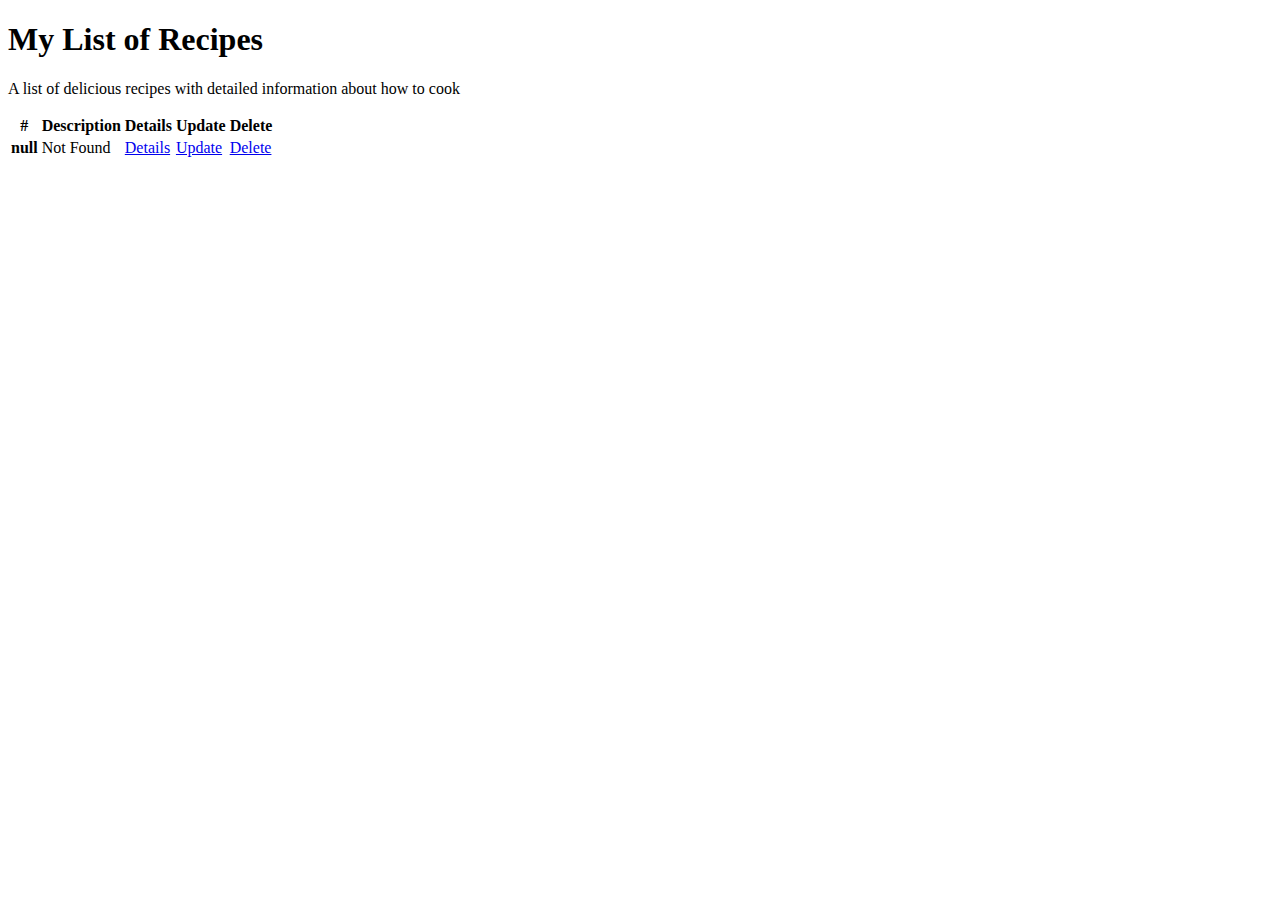
<file: src/main/resources/templates/index.html>
<!DOCTYPE html>
<html lang="en" xmlns:th="http://www.thymeleaf.org">
<head>
    <meta charset="UTF-8"/>
    <meta name="viewport" content="width=device-width, initial-scale=1">

    <!-- Bootstrap CSS -->
    <link rel="stylesheet" th:href="@{/webjars/bootstrap/5.1.3/css/bootstrap.min.css}"/>
    <!-- Custom Style CSS -->
    <link rel="stylesheet" th:href="@{/styles/index.css}"/>

    <title>Recipes Home</title>
</head>
<body>

<div class="container text-center text-white">
    <div class="row pt-5">
        <div class="col-lg-8 mx-auto">
            <h1 class="display-4">My List of Recipes</h1>
            <p class="lead mb-0">A list of delicious recipes with detailed information about how to cook</p>
        </div>
    </div>
</div>

<div class="container py-5">
    <div class="row">
        <div class="col-lg-10 mx-auto bg-white rounded shadow">

            <div class="table-responsive">
                <table class="table table-fixed">
                    <thead>
                    <tr>
                        <th scope="col" class="col-1">#</th>
                        <th scope="col" class="col-4">Description</th>
                        <th scope="col" class="col-2">Details</th>
                        <th scope="col" class="col-2">Update</th>
                        <th scope="col" class="col-2">Delete</th>
                    </tr>
                    </thead>
                    <tbody>
                    <tr th:each="recipe: ${recipes}">
                        <th class="col-1" th:text="${recipe.id}">null</th>
                        <td class="col-4" th:text="${recipe.description}">Not Found</td>
                        <td class="col-2"><a href="#" th:href="@{'/recipes/' + ${recipe.id} + '/show'}">Details</a></td>
                        <td class="col-2"><a href="#" th:href="@{'/recipes/' + ${recipe.id}  + '/update'}">Update</a></td>
                        <td class="col-2"><a href="#" th:href="@{'/recipes/' + ${recipe.id}  + '/delete'}">Delete</a></td>
                    </tr>
                    </tbody>
                </table>
            </div>

        </div>
    </div>
</div>

<!-- Optional JavaScript -->
<!-- jQuery first, then Popper.js, then Bootstrap JS -->
<script th:src="@{/webjars/jquery/3.6.0/jquery.min.js}"></script>
<script th:src="@{/webjars/popper.js/2.9.3/umd/popper.min.js}"></script>
<script th:src="@{/webjars/bootstrap/5.1.3/js/bootstrap.min.js}"></script>
</body>
</html>
</file>
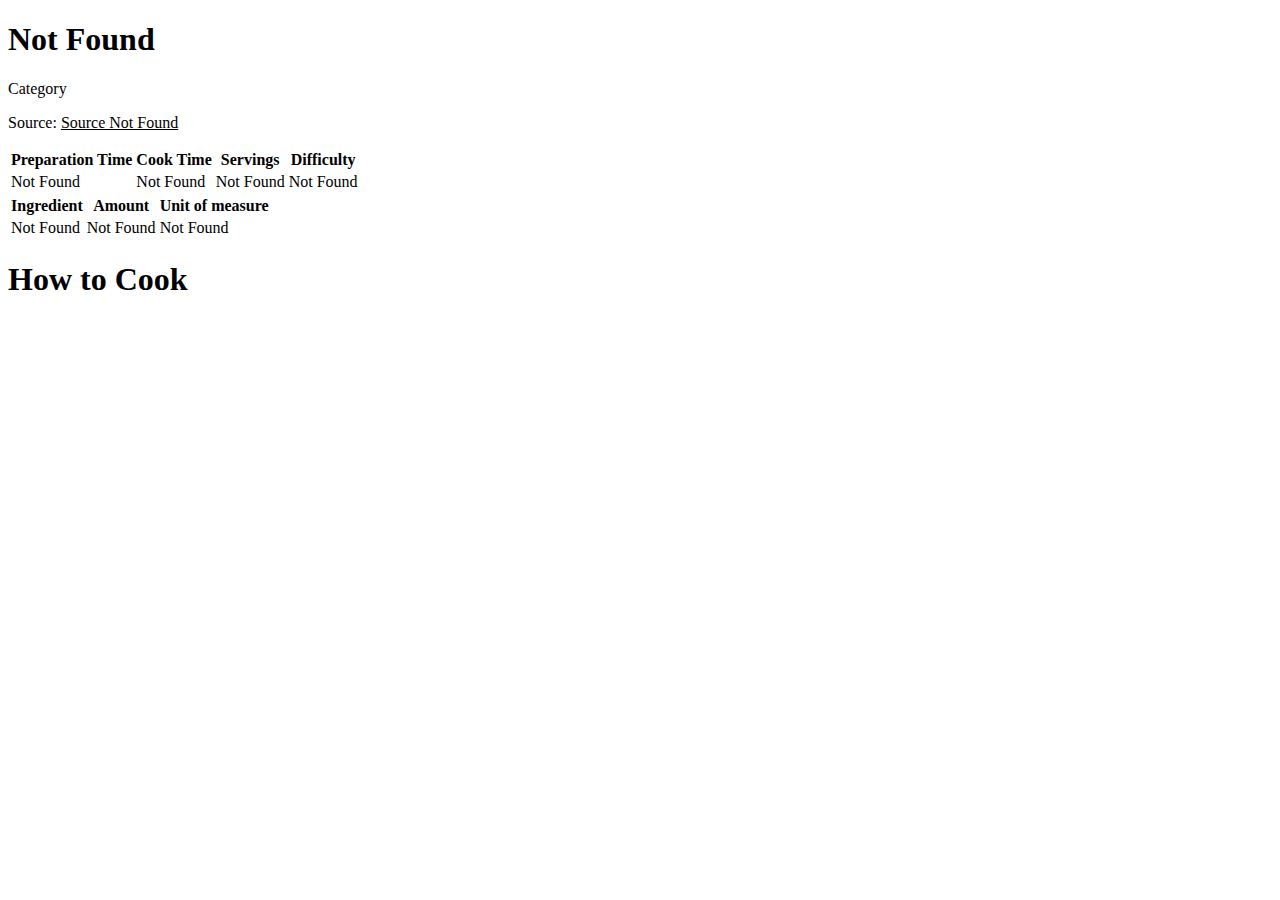
<file: src/main/resources/templates/recipe.html>
<!DOCTYPE html>
<html lang="en" xmlns:th="http://www.thymeleaf.org">
<head>
    <meta charset="UTF-8"/>
    <meta name="viewport" content="width=device-width, initial-scale=1">

    <!-- Bootstrap CSS -->
    <link rel="stylesheet" th:href="@{/webjars/bootstrap/5.1.3/css/bootstrap.min.css}"/>
    <!-- Custom Style CSS -->
    <link rel="stylesheet" th:href="@{/styles/index.css}"/>

    <title>My Recipe</title>
</head>
<body>

<div class="container text-center text-white">
    <div class="row pt-5">
        <div class="col-lg-8 mx-auto">
            <h1 class="display-4" th:text="${recipe.description}">Not Found</h1>
            <div th:each="category: ${recipe.categories}">
                <p class="lead mb-0" th:text="${category.name}">Category</p>
            </div>
            <p class="lead">Source: <a th:href="${recipe.url}" class="text-white">
                <u th:text="${recipe.source}">Source Not Found</u></a></p>
        </div>
    </div>
</div>

<div class="container py-5">
    <div class="row">
        <div class="col-lg-7 mx-auto bg-white rounded shadow">

            <div class="table-responsive">
                <table class="table table-striped">
                    <thead>
                    <tr>
                        <th scope="col" class="col-3">Preparation Time</th>
                        <th scope="col" class="col-3">Cook Time</th>
                        <th scope="col" class="col-3">Servings</th>
                        <th scope="col" class="col-3">Difficulty</th>
                    </tr>
                    </thead>
                    <tbody>
                    <tr>
                        <td class="col-3" th:text="${recipe.prepTime + ' minutes'}">Not Found</td>
                        <td class="col-3" th:text="${recipe.cookTime  + ' minutes'}">Not Found</td>
                        <td class="col-3" th:text="${recipe.servings}">Not Found</td>
                        <td class="col-3" th:text="${recipe.difficulty}">Not Found</td>
                    </tr>
                    </tbody>
                </table>

                <table class="table table-striped">
                    <thead>
                    <tr>
                        <th scope="col" class="col-6">Ingredient</th>
                        <th scope="col" class="col-3">Amount</th>
                        <th scope="col" class="col-3">Unit of measure</th>
                    </tr>
                    </thead>
                    <tbody>
                    <tr th:each="ingredient: ${recipe.ingredients}">
                        <td class="col-6" th:text="${ingredient.description}">Not Found</td>
                        <td class="col-3" th:text="${ingredient.amount}">Not Found</td>
                        <td class="col-3" th:text="${ingredient.unitOfMeasure.description}">Not Found</td>
                    </tr>
                    </tbody>
                </table>
            </div>

        </div>
    </div>
</div>

<div class="container text-center text-white">
    <div class="col-lg-8 mx-auto">
        <h1 class="display-4">How to Cook</h1>
        <p class="lead mb-0" th:text="${recipe.note.note}"></p>
        <br><br><br><br>
    </div>
</div>


<!-- Optional JavaScript -->
<!-- jQuery first, then Popper.js, then Bootstrap JS -->
<script th:src="@{/webjars/jquery/3.6.0/jquery.min.js}"></script>
<script th:src="@{/webjars/popper.js/2.9.3/umd/popper.min.js}"></script>
<script th:src="@{/webjars/bootstrap/5.1.3/js/bootstrap.min.js}"></script>
</body>
</html>
</file>
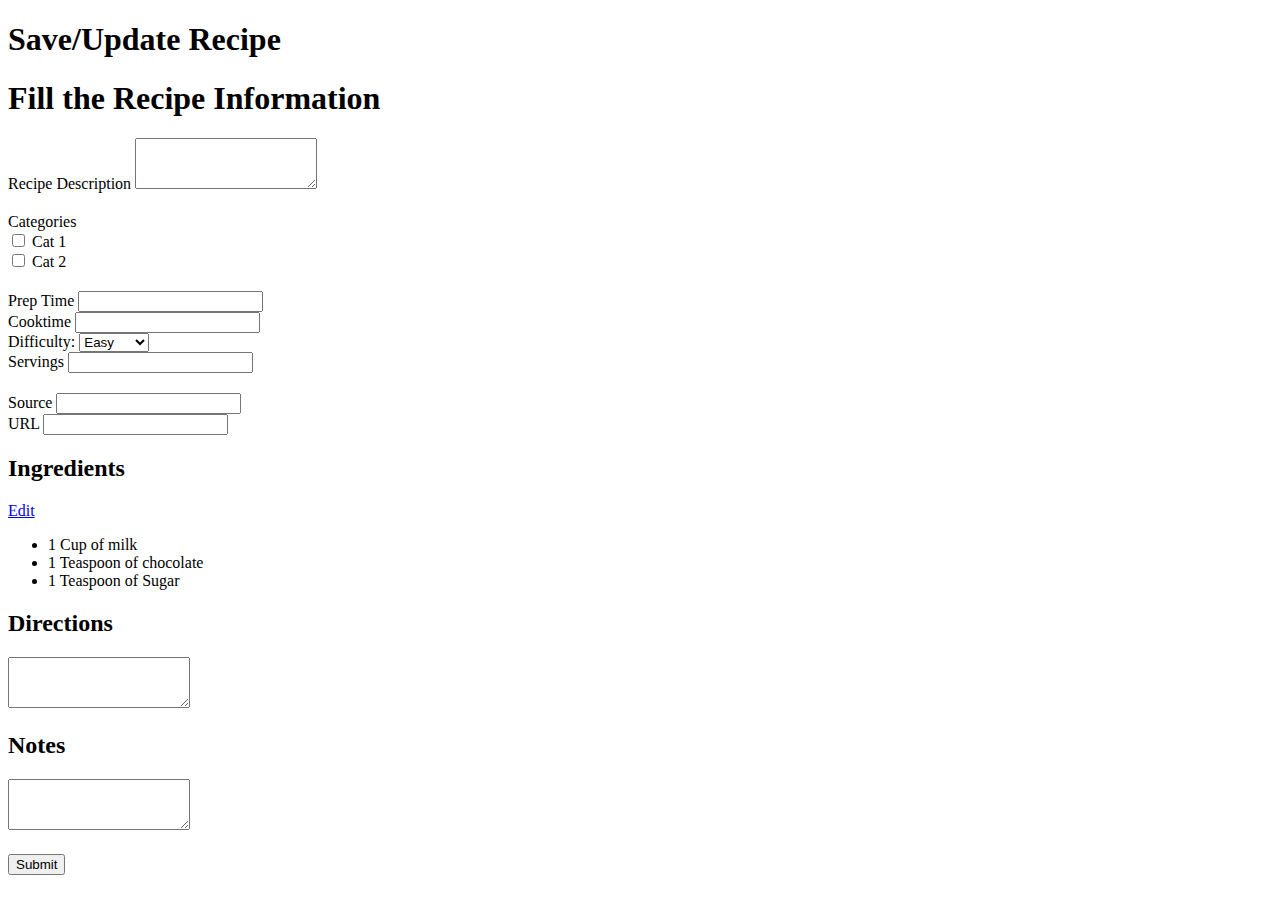
<file: src/main/resources/templates/recipeform.html>
<!DOCTYPE html>
<html lang="en" xmlns:th="http://www.thymeleaf.org">
<head>
    <meta charset="UTF-8"/>
    <meta name="viewport" content="width=device-width, initial-scale=1">

    <!-- Bootstrap CSS -->
    <link rel="stylesheet" th:href="@{/webjars/bootstrap/5.1.3/css/bootstrap.min.css}"/>
    <!-- Custom Style CSS -->
    <link rel="stylesheet" th:href="@{/styles/index.css}"/>

    <title>Recipe Form</title>
</head>
<body>
<!--/*@thymesVar id="recipe" type="com.mvoro.developer.springmvcrecipeproject.commands.RecipeCommand"*/-->
<div class="container text-center text-white">
    <div class="row pt-5">
        <div class="col-lg-8 mx-auto">
            <h1 class="display-4">Save/Update Recipe</h1>
        </div>
    </div>
</div>

<div class="container py-5">
    <div class="row">
        <div class="col-md-6 col-md-offset-3">
            <form  th:object="${recipe}" th:action="@{/recipes/recipe/}" method="post">
                <input type="hidden" th:field="*{id}"/>
                <div class="pannel-group">
                    <div class="panel panel-primary">
                        <div class="panel-heading">
                            <h1 class="panel-title">Fill the Recipe Information</h1>
                        </div>
                        <div class="panel-body">
                            <div class="row">
                                <div class="col-md-12 form-group">
                                    <label>Recipe Description</label>
                                    <textarea class="form-control" rows="3" th:field="*{description}"></textarea>
                                </div>
                            </div>
                            <div class="row" style="margin-top: 20px;">
                                <div class="col-md-3 form-group">
                                    <label>Categories</label>
                                </div>
                                <div class="col-md-3 form-group">
                                    <div class="radio">
                                        <label>
                                            <input type="checkbox" value=""/>
                                            Cat 1
                                        </label>
                                    </div>
                                    <div class="radio">
                                        <label>
                                            <input type="checkbox" value=""/>
                                            Cat 2
                                        </label>
                                    </div>
                                </div>
                            </div>
                            <div class="row" style="margin-top: 20px;">
                                <div class="col-md-3 form-group">
                                    <label>Prep Time</label>
                                    <input type="text" class="form-control" th:field="*{prepTime}"/>
                                </div>
                                <div class="col-md-3 form-group">
                                    <label>Cooktime</label>
                                    <input type="text" class="form-control" th:field="*{cookTime}"/>
                                </div>
                                <div class="col-md-3 form-group">
                                    <label>Difficulty:</label>
                                    <select class="form-control">
                                        <option>Easy</option>
                                        <option>Medium</option>
                                        <option>Hard</option>
                                    </select>
                                </div>
                                <div class="col-md-3 form-group">
                                    <label>Servings</label>
                                    <input type="text" class="form-control" th:field="*{servings}"/>
                                </div>
                            </div>
                            <div class="row" style="margin-top: 20px;">
                                <div class="col-md-6 form-group">
                                    <label>Source</label>
                                    <input type="text" class="form-control" th:field="*{source}"/>
                                </div>
                                <div class="col-md-6 form-group">
                                    <label>URL</label>
                                    <input type="text" class="form-control" th:field="*{url}"/>
                                </div>
                            </div>
                        </div>
                    </div>
                    <div class="panel panel-primary">
                        <div class="panel-heading">
                            <div class="row" style="margin-top: 20px;">
                                <div class="col-md-11 ">
                                    <h2 class="panel-title">Ingredients</h2>
                                </div>
                                <div class="col-md-1">
                                    <a class="btn btn-default" href="#" role="button">Edit</a>
                                </div>
                            </div>
                        </div>
                        <div class="panel-body">
                            <div class="row">
                                <div class="col-md-12">
                                    <ul>
                                        <li th:remove="all">1 Cup of milk</li>
                                        <li th:remove="all">1 Teaspoon of chocolate</li>
                                        <li th:each="ingredient : ${recipe.ingredientCommands}"
                                            th:text="${(ingredient.getAmount() +
                                        ' ' + ingredient.unitOfMeasureCommand.getDescription() +
                                        ' - ' + ingredient.getDescription())}">1 Teaspoon of Sugar
                                        </li>
                                    </ul>
                                </div>
                            </div>
                        </div>
                    </div>
                    <div class="panel panel-primary">
                        <div class="panel-heading">
                            <h2 class="panel-title" style="margin-top: 20px;">Directions</h2>
                        </div>
                        <div class="panel-body">
                            <div class="row">
                                <div class="col-md-12 form-group">
                                    <textarea class="form-control" rows="3" th:field="*{directions}"></textarea>
                                </div>
                            </div>
                        </div>
                    </div>
                    <div class="panel panel-primary">
                        <div class="panel-heading">
                            <h2 class="panel-title" style="margin-top: 20px;">Notes</h2>
                        </div>
                        <div class="panel-body">
                            <div class="row">
                                <div class="col-md-12 form-group">
                                    <textarea class="form-control" rows="3" th:field="*{noteCommand.note}"></textarea>
                                </div>
                            </div>
                        </div>
                    </div>
                    <button type="submit" class="btn btn-primary" style="margin-top: 20px;">Submit</button>
                </div>
            </form>
        </div>
</div>

<!-- Optional JavaScript -->
<!-- jQuery first, then Popper.js, then Bootstrap JS -->
<script th:src="@{/webjars/jquery/3.6.0/jquery.min.js}"></script>
<script th:src="@{/webjars/popper.js/2.9.3/umd/popper.min.js}"></script>
<script th:src="@{/webjars/bootstrap/5.1.3/js/bootstrap.min.js}"></script>
</body>
</html>
</file>
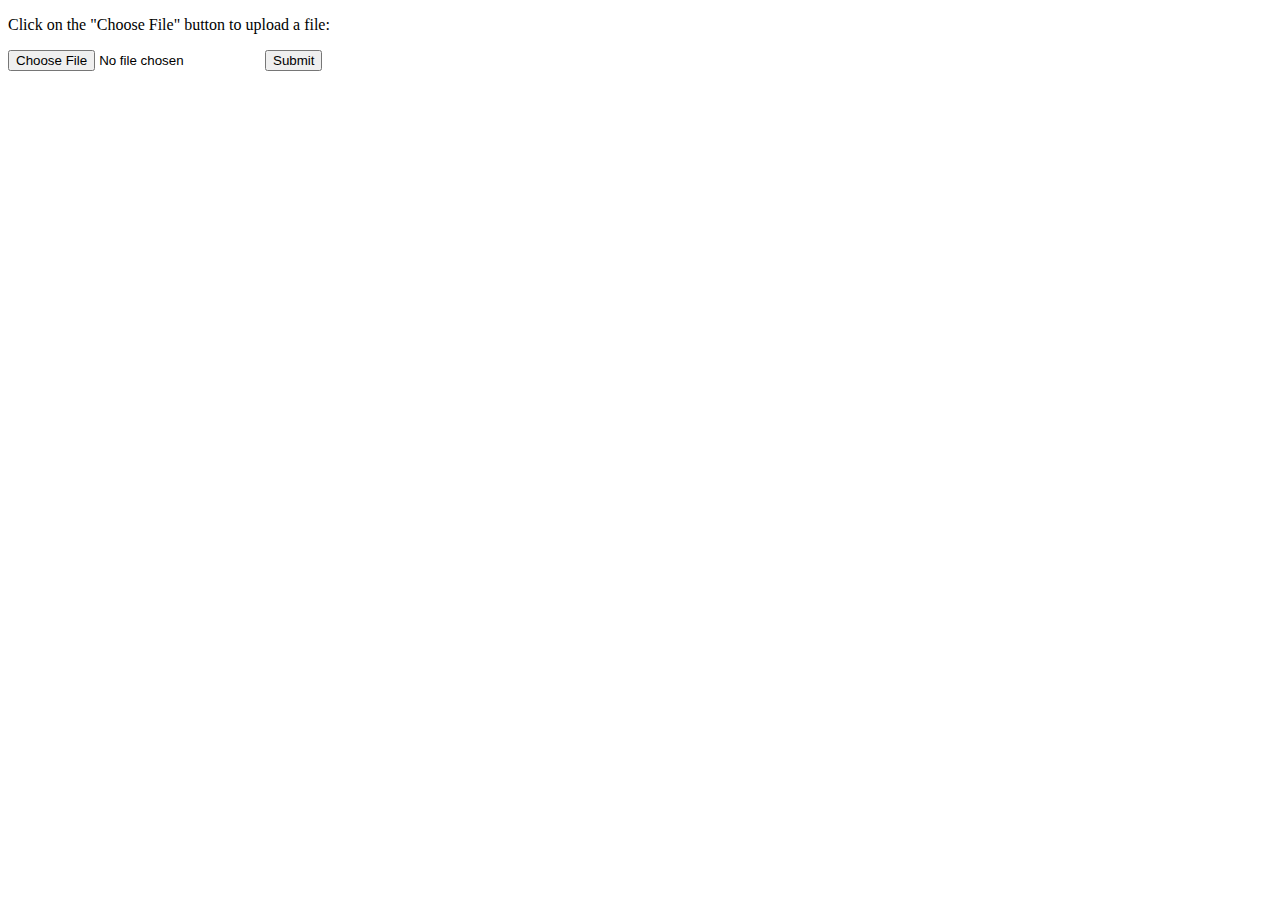
<file: src/main/resources/templates/recipe/imageUploadForm.html>
<!DOCTYPE html>
<html lang="en" xmlns:th="http://www.thymeleaf.org">
<head>
    <meta charset="UTF-8"/>
    <meta name="viewport" content="width=device-width, initial-scale=1">

    <!-- Bootstrap CSS -->
    <link rel="stylesheet" th:href="@{/webjars/bootstrap/5.1.3/css/bootstrap.min.css}"/>
    <!-- Custom Style CSS -->
    <link rel="stylesheet" th:href="@{/styles/index.css}"/>

    <title>Image Upload</title>
</head>
<body>
<div class="container py-5">
    <div class="row">
        <div class="col-lg-7 mx-auto bg-white rounded shadow">
            <p>Click on the "Choose File" button to upload a file:</p>

            <form action="..." method="post" enctype="multipart/form-data" th:object="${recipe}" th:action="@{'/recipes/' + ${recipe.id} + '/image'}">
                <input type="file" id="imageFile" name="imageFile">
                <input type="submit">
            </form>
        </div>
    </div>
</div>

<!-- Optional JavaScript -->
<!-- jQuery first, then Popper.js, then Bootstrap JS -->
<script th:src="@{/webjars/jquery/3.6.0/jquery.min.js}"></script>
<script th:src="@{/webjars/popper.js/2.9.3/umd/popper.min.js}"></script>
<script th:src="@{/webjars/bootstrap/5.1.3/js/bootstrap.min.js}"></script>
</body>
</html>
</file>
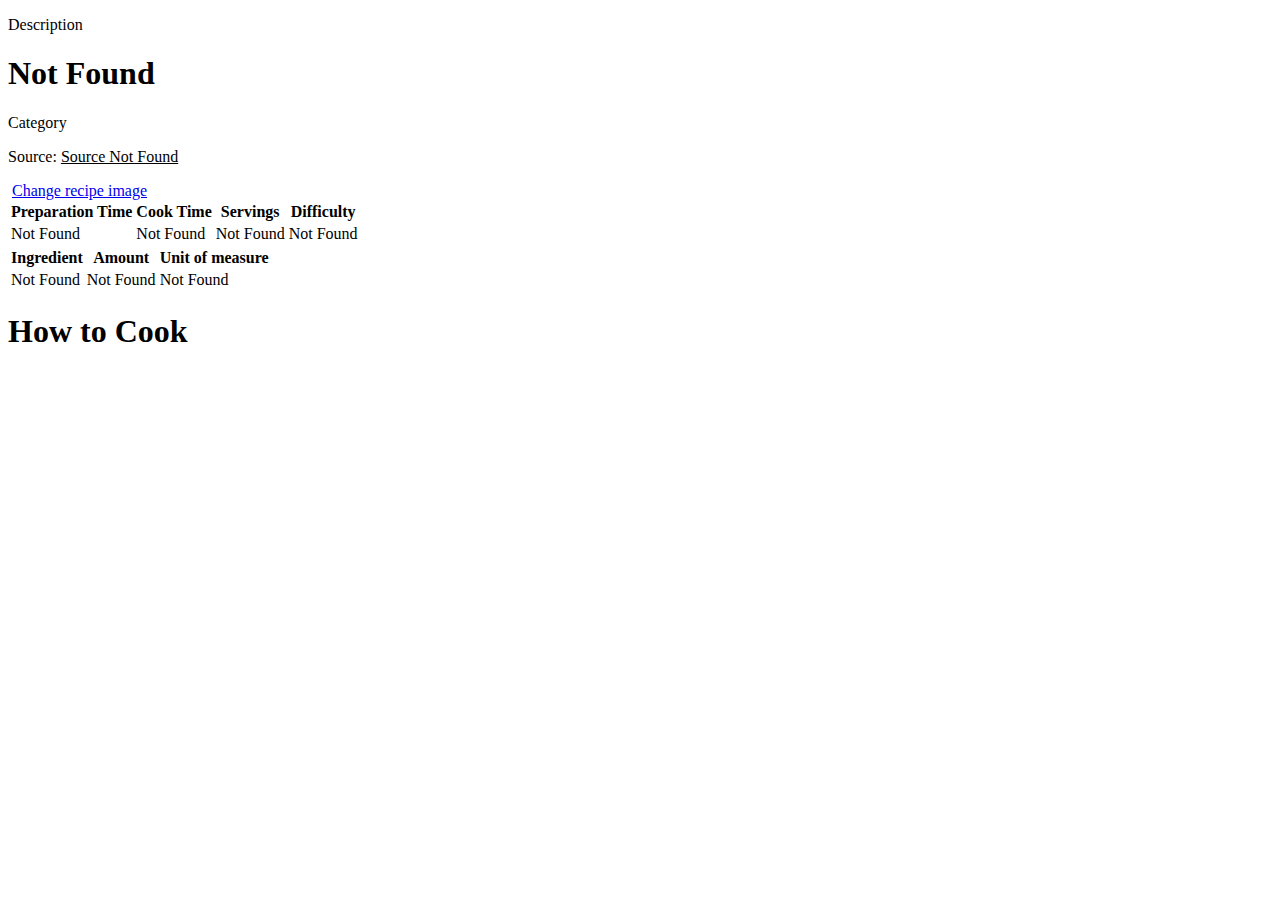
<file: src/main/resources/templates/recipe/recipe.html>
<!DOCTYPE html>
<html lang="en" xmlns:th="http://www.thymeleaf.org">
<head>
    <meta charset="UTF-8"/>
    <meta name="viewport" content="width=device-width, initial-scale=1">

    <!-- Bootstrap CSS -->
    <link rel="stylesheet" th:href="@{/webjars/bootstrap/5.1.3/css/bootstrap.min.css}"/>
    <!-- Custom Style CSS -->
    <link rel="stylesheet" th:href="@{/styles/index.css}"/>

    <title>My Recipe</title>
</head>
<body>

<div class="container text-center text-white">
    <div class="row pt-5">
        <div class="col-lg-8 mx-auto">
            <p  th:text="#{recipe.description}">Description</p>
            <h1 class="display-4" th:text="${recipe.description}">Not Found</h1>
            <div th:each="category: ${recipe.categories}">
                <p class="lead mb-0" th:text="${category.name}">Category</p>
            </div>
            <p class="lead">Source: <a th:href="${recipe.url}" class="text-white">
                <u th:text="${recipe.source}">Source Not Found</u></a></p>
            <img th:src="@{'/recipes/' + ${recipe.id} + '/recipeImage'}" class="center">
            <a href="#" th:href="@{'/recipes/' + ${recipe.id} + '/image'}">Change recipe image</a>
        </div>
    </div>
</div>

<div class="container py-5">
    <div class="row">
        <div class="col-lg-7 mx-auto bg-white rounded shadow">

            <div class="table-responsive">
                <table class="table table-striped">
                    <thead>
                    <tr>
                        <th scope="col" class="col-3" th:text="#{recipe.prepTime}">Preparation Time</th>
                        <th scope="col" class="col-3" th:text="#{recipe.cookTime}">Cook Time</th>
                        <th scope="col" class="col-3">Servings</th>
                        <th scope="col" class="col-3">Difficulty</th>
                    </tr>
                    </thead>
                    <tbody>
                    <tr>
                        <td class="col-3" th:text="${recipe.prepTime + ' minutes'}">Not Found</td>
                        <td class="col-3" th:text="${recipe.cookTime  + ' minutes'}">Not Found</td>
                        <td class="col-3" th:text="${recipe.servings}">Not Found</td>
                        <td class="col-3" th:text="${recipe.difficulty}">Not Found</td>
                    </tr>
                    </tbody>
                </table>

                <table class="table table-striped">
                    <thead>
                    <tr>
                        <th scope="col" class="col-6">Ingredient</th>
                        <th scope="col" class="col-3">Amount</th>
                        <th scope="col" class="col-3">Unit of measure</th>
                    </tr>
                    </thead>
                    <tbody>
                    <tr th:each="ingredient: ${recipe.ingredients}">
                        <td class="col-6" th:text="${ingredient.description}">Not Found</td>
                        <td class="col-3" th:text="${ingredient.amount}">Not Found</td>
                        <td class="col-3" th:text="${ingredient.unitOfMeasure.description}">Not Found</td>
                    </tr>
                    </tbody>
                </table>
            </div>

        </div>
    </div>
</div>

<div class="container text-center text-white">
    <div class="col-lg-8 mx-auto">
        <h1 class="display-4">How to Cook</h1>
        <p class="lead mb-0" th:text="${recipe.note.note}"></p>
        <br><br><br><br>
    </div>
</div>


<!-- Optional JavaScript -->
<!-- jQuery first, then Popper.js, then Bootstrap JS -->
<script th:src="@{/webjars/jquery/3.6.0/jquery.min.js}"></script>
<script th:src="@{/webjars/popper.js/2.9.3/umd/popper.min.js}"></script>
<script th:src="@{/webjars/bootstrap/5.1.3/js/bootstrap.min.js}"></script>
</body>
</html>
</file>
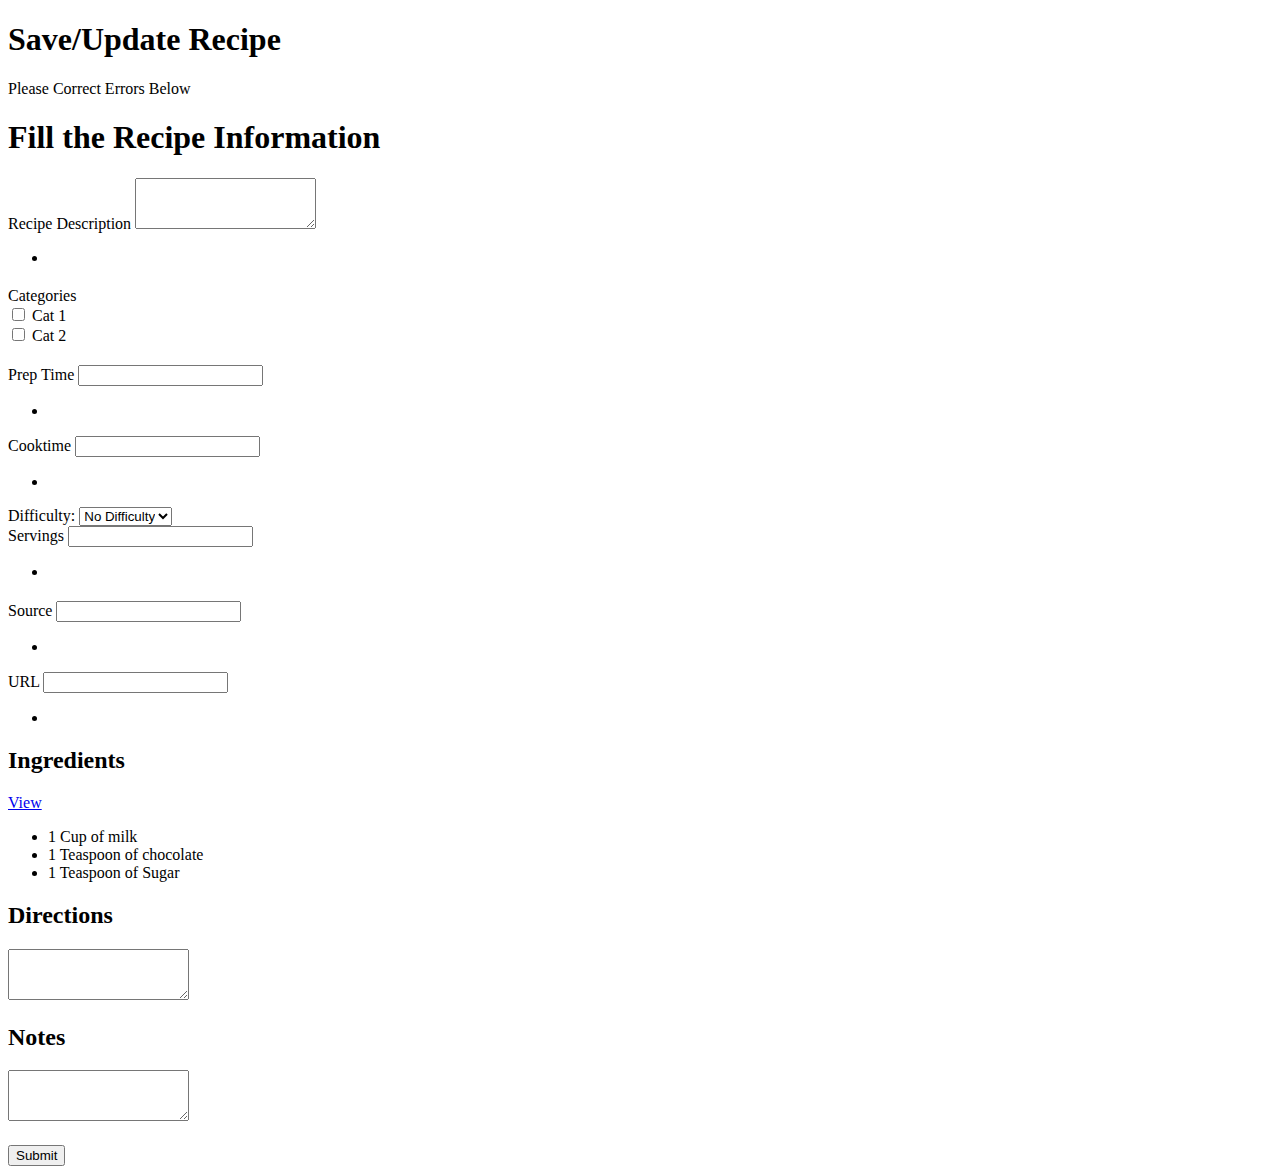
<file: src/main/resources/templates/recipe/recipeform.html>
<!DOCTYPE html>
<html lang="en" xmlns:th="http://www.thymeleaf.org">
<head>
    <meta charset="UTF-8"/>
    <meta name="viewport" content="width=device-width, initial-scale=1">

    <!-- Bootstrap CSS -->
    <link rel="stylesheet" th:href="@{/webjars/bootstrap/5.1.3/css/bootstrap.min.css}"/>
    <!-- Custom Style CSS -->
    <link rel="stylesheet" th:href="@{/styles/index.css}"/>

    <title>Recipe Form</title>
</head>
<body>
<!--/*@thymesVar id="recipe" type="com.mvoro.developer.springmvcrecipeproject.commands.RecipeCommand"*/-->
<div class="container text-center text-white">
    <div class="row pt-5">
        <div class="col-lg-8 mx-auto">
            <h1 class="display-4">Save/Update Recipe</h1>
        </div>
    </div>
</div>

<div class="container py-5">
    <div class="row">
        <div class="col-md-6 col-md-offset-3">
            <form  th:object="${recipe}" th:action="@{/recipes/recipe}" method="post">

                <div th:if="${#fields.hasErrors('*')}" class="alert alert-danger">
                    <p>Please Correct Errors Below</p>
                </div>

                <input type="hidden" th:field="*{id}"/>
                <div class="pannel-group">
                    <div class="panel panel-primary">
                        <div class="panel-heading">
                            <h1 class="panel-title">Fill the Recipe Information</h1>
                        </div>
                        <div class="panel-body">
                            <div class="row">
                                <div class="col-md-12 form-group" th:class="${#fields.hasErrors('description')}
                                ? 'col-md-12 form-group has-error' : 'col-md-12 form-group'">
                                    <label>Recipe Description</label>
                                    <textarea class="form-control" rows="3" th:field="*{description}" th:errorclass="has-error"></textarea>
                                    <span class="help-block" th:if="${#fields.hasErrors('description')}">
                                        <ul>
                                            <li th:each="err : ${#fields.errors('description')}" th:text="${err}"></li>
                                        </ul>
                                    </span>
                                </div>
                            </div>
                            <div class="row" style="margin-top: 20px;">
                                <div class="col-md-3 form-group">
                                    <label>Categories</label>
                                </div>
                                <div class="col-md-3 form-group">
                                    <div class="radio">
                                        <label>
                                            <input type="checkbox" value=""/>
                                            Cat 1
                                        </label>
                                    </div>
                                    <div class="radio">
                                        <label>
                                            <input type="checkbox" value=""/>
                                            Cat 2
                                        </label>
                                    </div>
                                </div>
                            </div>
                            <div class="row" style="margin-top: 20px;">
                                <div class="col-md-3 form-group" th:class="${#fields.hasErrors('prepTime')}
                                ? 'col-md-3 form-group has-error' : 'col-md-3 form-group'">
                                    <label>Prep Time</label>
                                    <input type="text" class="form-control" th:field="*{prepTime}" th:errorclass="has-error"/>
                                    <span class="help-block" th:if="${#fields.hasErrors('prepTime')}">
                                        <ul>
                                            <li th:each="err : ${#fields.errors('prepTime')}" th:text="${err}"></li>
                                        </ul>
                                    </span>
                                </div>
                                <div class="col-md-3 form-group" th:class="${#fields.hasErrors('cookTime')}
                                ? 'col-md-3 form-group has-error' : 'col-md-3 form-group'">
                                    <label>Cooktime</label>
                                    <input type="text" class="form-control" th:field="*{cookTime}" th:errorclass="has-error"/>
                                    <span class="help-block" th:if="${#fields.hasErrors('prepTime')}">
                                        <ul>
                                            <li th:each="err : ${#fields.errors('cookTime')}" th:text="${err}"></li>
                                        </ul>
                                    </span>
                                </div>
                                <div class="col-md-3 form-group">
                                    <label>Difficulty:</label>
                                    <select class="form-control" th:field="*{difficulty}">
                                        <option th:each="difficultyValue : ${T(com.mvoro.developer.springmvcrecipeproject.domain.Difficulty).values()}"
                                                th:value="${difficultyValue.name()}"
                                                th:text="${difficultyValue.name()}">No Difficulty</option>
                                    </select>
                                </div>
                                <div class="col-md-3 form-group" th:class="${#fields.hasErrors('servings')}
                                ? 'col-md-3 form-group has-error' : 'col-md-3 form-group'">
                                    <label>Servings</label>
                                    <input type="text" class="form-control" th:field="*{servings}" th:errorclass="has-error"/>
                                    <span class="help-block" th:if="${#fields.hasErrors('servings')}">
                                        <ul>
                                            <li th:each="err : ${#fields.errors('servings')}" th:text="${err}"></li>
                                        </ul>
                                    </span>
                                </div>
                            </div>
                            <div class="row" style="margin-top: 20px;">
                                <div class="col-md-6 form-group" th:class="${#fields.hasErrors('source')}
                                ? 'col-md-6 form-group has-error' : 'col-md-6 form-group'">
                                    <label>Source</label>
                                    <input type="text" class="form-control" th:field="*{source}" th:errorclass="has-error"/>
                                    <span class="help-block" th:if="${#fields.hasErrors('source')}">
                                        <ul>
                                            <li th:each="err : ${#fields.errors('source')}" th:text="${err}"></li>
                                        </ul>
                                    </span>
                                </div>
                                <div class="col-md-6 form-group" th:class="${#fields.hasErrors('url')}
                                ? 'col-md-6 form-group has-error' : 'col-md-6 form-group'">
                                    <label>URL</label>
                                    <input type="text" class="form-control" th:field="*{url}" th:errorclass="has-error"/>
                                    <span class="help-block" th:if="${#fields.hasErrors('url')}">
                                        <ul>
                                            <li th:each="err : ${#fields.errors('url')}" th:text="${err}"></li>
                                        </ul>
                                    </span>
                                </div>
                            </div>
                        </div>
                    </div>
                    <div class="panel panel-primary">
                        <div class="panel-heading">
                            <div class="row" style="margin-top: 20px;">
                                <div class="col-md-11 ">
                                    <h2 class="panel-title">Ingredients</h2>
                                </div>
                                <div class="col-md-1">
                                    <a href="#" th:href="@{'/recipe/' + ${recipe.id} + '/ingredients'}">View</a>
                                </div>
                            </div>
                        </div>
                        <div class="panel-body">
                            <div class="row">
                                <div class="col-md-12">
                                    <ul>
                                        <li th:remove="all">1 Cup of milk</li>
                                        <li th:remove="all">1 Teaspoon of chocolate</li>
                                        <li th:each="ingredient : ${recipe.ingredientCommands}"
                                            th:text="${(ingredient.getAmount() +
                                        ' ' + ingredient.unitOfMeasureCommand.getDescription() +
                                        ' - ' + ingredient.getDescription())}">1 Teaspoon of Sugar
                                        </li>
                                    </ul>
                                </div>
                            </div>
                        </div>
                    </div>
                    <div class="panel panel-primary">
                        <div class="panel-heading">
                            <h2 class="panel-title" style="margin-top: 20px;">Directions</h2>
                        </div>
                        <div class="panel-body">
                            <div class="row">
                                <div class="col-md-12 form-group">
                                    <textarea class="form-control" rows="3" th:field="*{directions}"></textarea>
                                </div>
                            </div>
                        </div>
                    </div>
                    <div class="panel panel-primary">
                        <div class="panel-heading">
                            <h2 class="panel-title" style="margin-top: 20px;">Notes</h2>
                        </div>
                        <div class="panel-body">
                            <div class="row">
                                <div class="col-md-12 form-group">
                                    <textarea class="form-control" rows="3" th:field="*{noteCommand.note}"></textarea>
                                </div>
                            </div>
                        </div>
                    </div>
                    <button type="submit" class="btn btn-primary" style="margin-top: 20px;">Submit</button>
                </div>
            </form>
        </div>
</div>

<!-- Optional JavaScript -->
<!-- jQuery first, then Popper.js, then Bootstrap JS -->
<script th:src="@{/webjars/jquery/3.6.0/jquery.min.js}"></script>
<script th:src="@{/webjars/popper.js/2.9.3/umd/popper.min.js}"></script>
<script th:src="@{/webjars/bootstrap/5.1.3/js/bootstrap.min.js}"></script>
</body>
</html>
</file>
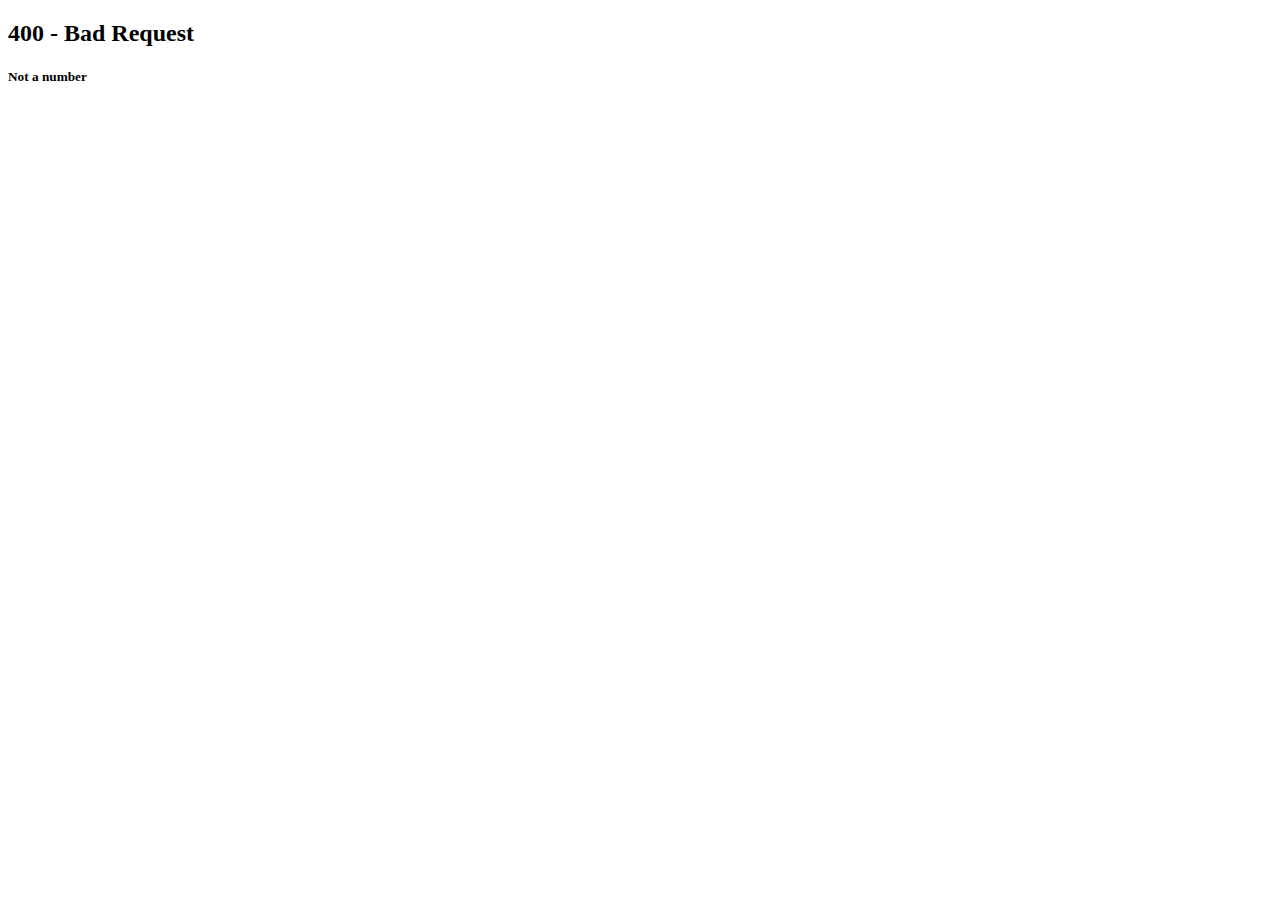
<file: src/main/resources/templates/recipe/errors/400error.html>
<!DOCTYPE html>
<html lang="en" xmlns:th="http://www.thymeleaf.org">
<head>
  <meta charset="UTF-8"/>
  <meta name="viewport" content="width=device-width, initial-scale=1">

  <!-- Bootstrap CSS -->
  <link rel="stylesheet" th:href="@{/webjars/bootstrap/5.1.3/css/bootstrap.min.css}"/>
  <!-- Custom Style CSS -->
  <link rel="stylesheet" th:href="@{/styles/index.css}"/>

  <title>404 :: Not Found</title>
</head>
<body>
<div class="container py-5">
  <div class="row">
    <h2>400 - Bad Request</h2>
    <h5>Not a number</h5>
    <p th:text="${exception.getCause().getLocalizedMessage()}"></p>
  </div>
</div>

<!-- Optional JavaScript -->
<!-- jQuery first, then Popper.js, then Bootstrap JS -->
<script th:src="@{/webjars/jquery/3.6.0/jquery.min.js}"></script>
<script th:src="@{/webjars/popper.js/2.9.3/umd/popper.min.js}"></script>
<script th:src="@{/webjars/bootstrap/5.1.3/js/bootstrap.min.js}"></script>
</body>
</html>
</file>
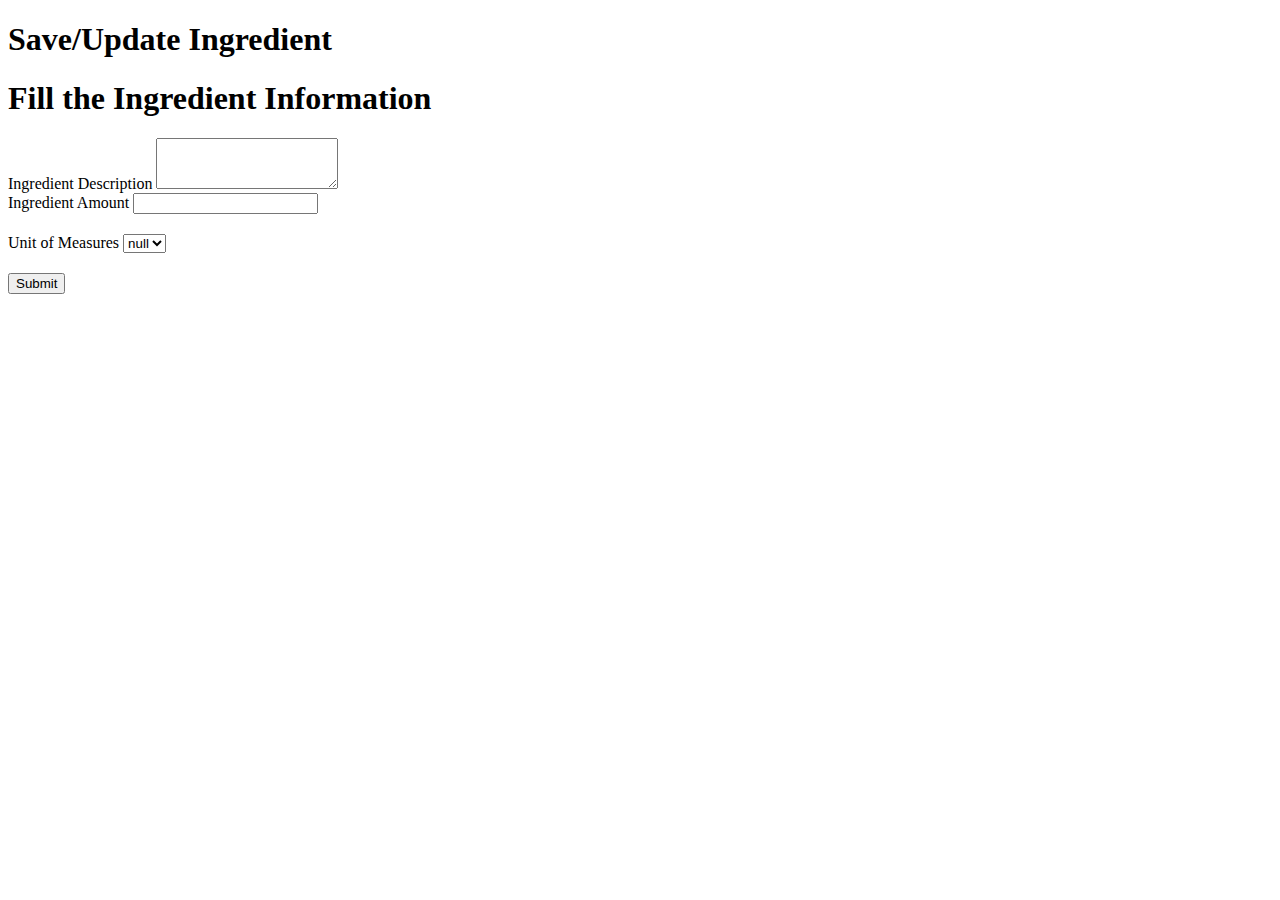
<file: src/main/resources/templates/recipe/ingredient/form.html>
<!DOCTYPE html>
<html lang="en" xmlns:th="http://www.thymeleaf.org">
<head>
    <meta charset="UTF-8"/>
    <meta name="viewport" content="width=device-width, initial-scale=1">

    <!-- Bootstrap CSS -->
    <link rel="stylesheet" th:href="@{/webjars/bootstrap/5.1.3/css/bootstrap.min.css}"/>
    <!-- Custom Style CSS -->
    <link rel="stylesheet" th:href="@{/styles/index.css}"/>

    <title>Ingredient Form</title>
</head>
<body>
<!--/*@thymesVar id="recipe" type="com.mvoro.developer.springmvcrecipeproject.commands.IngredientCommand"*/-->
<div class="container text-center text-white">
    <div class="row pt-5">
        <div class="col-lg-8 mx-auto">
            <h1 class="display-4">Save/Update Ingredient</h1>
        </div>
    </div>
</div>

<div class="container py-5">
    <div class="row">
        <div class="col-md-6 col-md-offset-3">
            <form  th:object="${ingredient}" th:action="@{'/recipe/' + ${ingredient.recipeId} + '/ingredient'}" method="post">
                <input type="hidden" th:field="*{id}"/>
                <input type="hidden" th:field="*{recipeId}"/>
                <div class="pannel-group">
                    <div class="panel panel-primary">
                        <div class="panel-heading">
                            <h1 class="panel-title">Fill the Ingredient Information</h1>
                        </div>
                        <div class="panel-body">
                            <div class="row">
                                <div class="col-md-12 form-group">
                                    <label>Ingredient Description</label>
                                    <textarea class="form-control" rows="3" th:field="*{description}"></textarea>
                                </div>
                                <div class="col-md-12 form-group">
                                    <label>Ingredient Amount</label>
                                    <input type="text" class="form-control" th:field="*{amount}"/>
                                </div>
                            </div>
                            <div class="row" style="margin-top: 20px;">
                                <div class="col-md-3 form-group">
                                    <label>Unit of Measures</label>
                                    <label>
                                        <select class="form-control" th:field="*{unitOfMeasureCommand.id}">
                                            <option th:each="uom : ${uoms}" th:value="${uom.id}" th:text="${uom.description}">null</option>
                                        </select>
                                    </label>
                                </div>
                            </div>
                        </div>
                    </div>
                    <button type="submit" class="btn btn-primary" style="margin-top: 20px;">Submit</button>
                </div>
            </form>
        </div>
    </div>

    <!-- Optional JavaScript -->
    <!-- jQuery first, then Popper.js, then Bootstrap JS -->
    <script th:src="@{/webjars/jquery/3.6.0/jquery.min.js}"></script>
    <script th:src="@{/webjars/popper.js/2.9.3/umd/popper.min.js}"></script>
    <script th:src="@{/webjars/bootstrap/5.1.3/js/bootstrap.min.js}"></script>
</body>
</html>
</file>
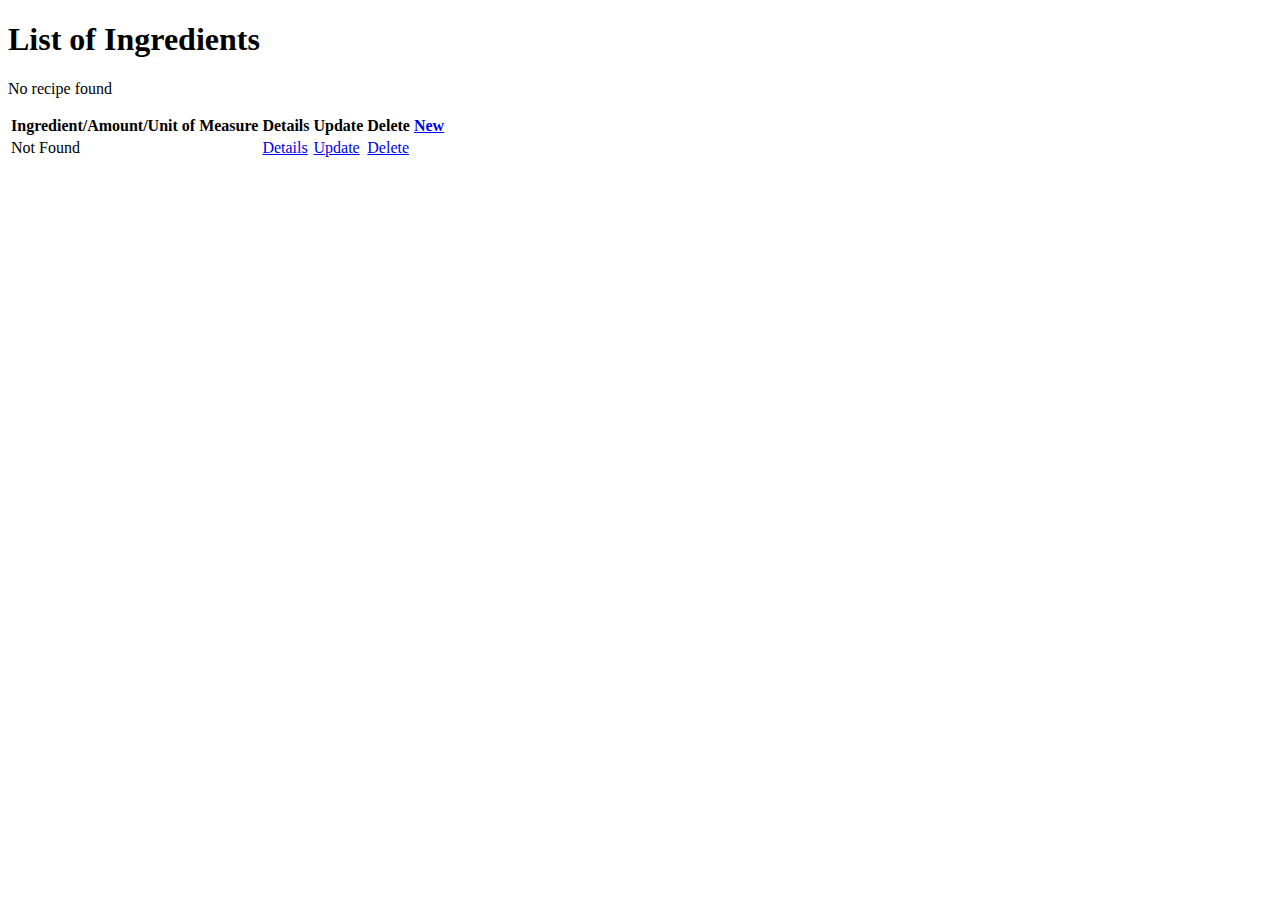
<file: src/main/resources/templates/recipe/ingredient/list.html>
<!DOCTYPE html>
<html lang="en" xmlns:th="http://www.thymeleaf.org">
<head>
    <meta charset="UTF-8"/>
    <meta name="viewport" content="width=device-width, initial-scale=1">

    <!-- Bootstrap CSS -->
    <link rel="stylesheet" th:href="@{/webjars/bootstrap/5.1.3/css/bootstrap.min.css}"/>
    <!-- Custom Style CSS -->
    <link rel="stylesheet" th:href="@{/styles/index.css}"/>

    <title>List Ingredients</title>
</head>
<body>

<div class="container text-center text-white">
    <div class="row pt-5">
        <div class="col-lg-8 mx-auto">
            <h1 class="display-4">List of Ingredients</h1>
            <p class="lead mb-0" th:text="${recipe.description}">No recipe found</p>
        </div>
    </div>
</div>

<div class="container py-5">
    <div class="row">
        <div class="col-lg-10 mx-auto bg-white rounded shadow">

            <div class="table-responsive">
                <table class="table table-fixed">
                    <thead>
                    <tr>
                        <th scope="col" class="col-4">Ingredient/Amount/Unit of Measure</th>
                        <th scope="col" class="col-2">Details</th>
                        <th scope="col" class="col-2">Update</th>
                        <th scope="col" class="col-2">Delete</th>
                        <th scope="col" class="col-2"><a href="#" th:href="@{'/recipe/' + ${recipe.id} + '/ingredient/new'}">New</a></th>
                    </tr>
                    </thead>
                    <tbody>
                    <tr th:each="ingredient: ${recipe.ingredientCommands}">
                        <td class="col-4" th:text="${ingredient.description} + ' ' + ${ingredient.amount} + ' ' + ${ingredient.unitOfMeasureCommand.description}">Not Found</td>
                        <td class="col-2"><a href="#" th:href="@{'/recipe/' + ${recipe.id} + '/ingredient/' + ${ingredient.id} + '/show'}">Details</a></td>
                        <td class="col-2"><a href="#" th:href="@{'/recipe/' + ${recipe.id} + '/ingredient/' + ${ingredient.id} + '/update'}">Update</a></td>
                        <td class="col-2"><a href="#" th:href="@{'/recipe/' + ${recipe.id} + '/ingredient/' + ${ingredient.id} + '/delete'}">Delete</a></td>
                    </tr>
                    </tbody>
                </table>
            </div>

        </div>
    </div>
</div>

<!-- Optional JavaScript -->
<!-- jQuery first, then Popper.js, then Bootstrap JS -->
<script th:src="@{/webjars/jquery/3.6.0/jquery.min.js}"></script>
<script th:src="@{/webjars/popper.js/2.9.3/umd/popper.min.js}"></script>
<script th:src="@{/webjars/bootstrap/5.1.3/js/bootstrap.min.js}"></script>
</body>
</html>
</file>
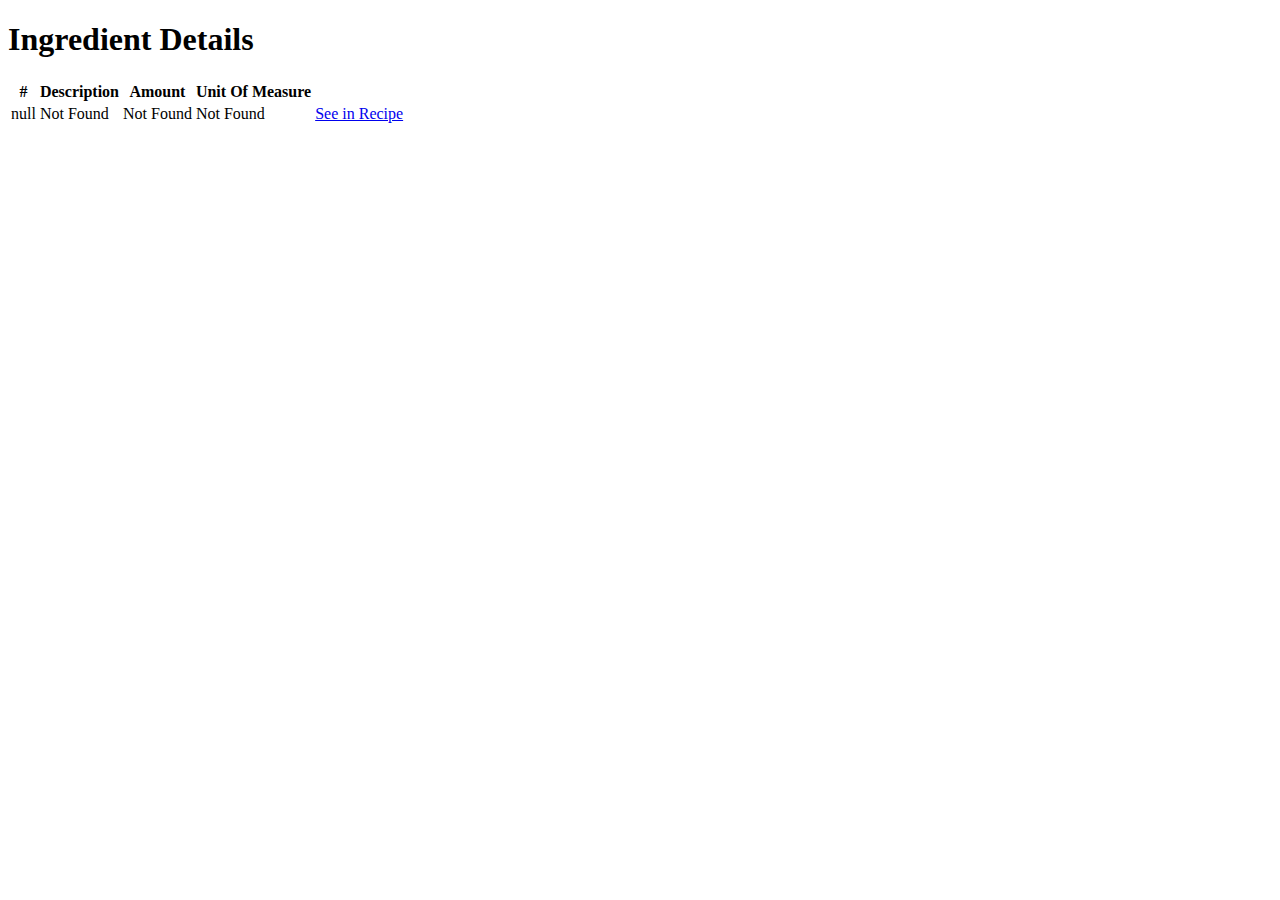
<file: src/main/resources/templates/recipe/ingredient/show.html>
<!DOCTYPE html>
<html lang="en" xmlns:th="http://www.thymeleaf.org">
<head>
    <meta charset="UTF-8"/>
    <meta name="viewport" content="width=device-width, initial-scale=1">

    <!-- Bootstrap CSS -->
    <link rel="stylesheet" th:href="@{/webjars/bootstrap/5.1.3/css/bootstrap.min.css}"/>
    <!-- Custom Style CSS -->
    <link rel="stylesheet" th:href="@{/styles/index.css}"/>

    <title>Ingredient Details</title>
</head>
<body>

<div class="container text-center text-white">
    <div class="row pt-5">
        <div class="col-lg-8 mx-auto">
            <h1 class="display-4">Ingredient Details</h1>
        </div>
    </div>
</div>

<div class="container py-5">
    <div class="row">
        <div class="col-lg-7 mx-auto bg-white rounded shadow">

            <div class="table-responsive">
                <table class="table table-striped">
                    <thead>
                    <tr>
                        <th scope="col" class="col-1">#</th>
                        <th scope="col" class="col-5">Description</th>
                        <th scope="col" class="col-3">Amount</th>
                        <th scope="col" class="col-3">Unit Of Measure</th>
                    </tr>
                    </thead>
                    <tbody>
                    <tr>
                        <td class="col-1" th:text="${ingredient.id}">null</td>
                        <td class="col-5" th:text="${ingredient.description}">Not Found</td>
                        <td class="col-3" th:text="${ingredient.amount}">Not Found</td>
                        <td class="col-3" th:text="${ingredient.unitOfMeasureCommand.description}">Not Found</td>
                        <td class="col-3"><a href="#" th:href="@{'/recipe/' + ${ingredient.recipeId} + '/ingredients'}">See in Recipe</a></td>
                    </tr>
                    </tbody>
                </table>

            </div>

        </div>
    </div>
</div>

<!-- Optional JavaScript -->
<!-- jQuery first, then Popper.js, then Bootstrap JS -->
<script th:src="@{/webjars/jquery/3.6.0/jquery.min.js}"></script>
<script th:src="@{/webjars/popper.js/2.9.3/umd/popper.min.js}"></script>
<script th:src="@{/webjars/bootstrap/5.1.3/js/bootstrap.min.js}"></script>
</body>
</html>
</file>
